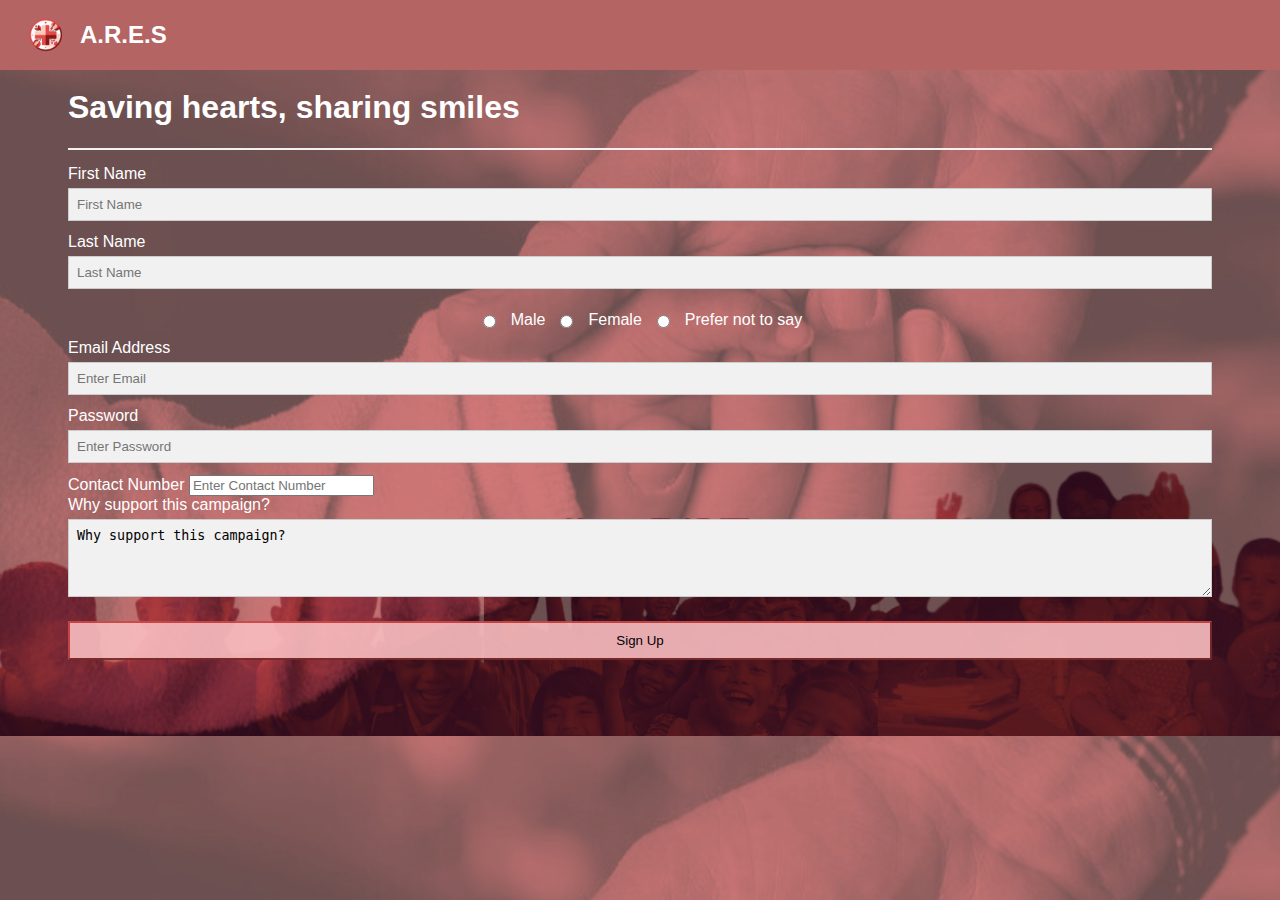
<file: index.html>
<!DOCTYPE html>
<html lang="en">
<head>
  <meta charset="UTF-8">
  <meta name="viewport" content="width=device-width, initial-scale=1.0">
  <title>Signup Page</title>
  <link rel="stylesheet" href="style.css">
</head>
<body>
  <header class="navbar">
     <!-- Navbar with logo and title -->
    <div class="logo">
      <img src="logo.png" alt="A.R.E.S Logo"> <!-- Logo image -->
      <h1>A.R.E.S</h1> <!-- Website title -->
    </div>
  </header>
  <main>
    <form id="signupForm">
      <div class="container">
        <h1>Saving hearts, sharing smiles</h1>  <!-- Form heading -->
        <hr> <!-- Horizontal rule -->

   <!-- Name input fields -->
        <div class="name">
          <label for="firstName">First Name</label>
          <input type="text" name="fName" id="fName" placeholder="First Name" required>


          <label for="lastName">Last Name</label>
          <input type="text" placeholder="Last Name" name="lName" id="lName" required>
        </div>

   <!-- Gender radio buttons -->
        <div class="sexR">
          <input type="radio" id="male" name="sex" value="male" required>
          <label for="male">Male</label>


          <input type="radio" id="female" name="sex" value="female" required>
          <label for="female">Female</label>


          <input type="radio" id="preferNotToSay" name="sex" value="preferNotToSay" required>
          <label for="preferNotToSay">Prefer not to say</label>
        </div>

   <!-- Email input field -->
        <div class="emAddress">
          <label for="email">Email Address</label>
          <input type="email" name="email" id="email" placeholder="Enter Email" required>
        </div>

 <!-- Password input field -->
        <div class="pass">
          <label for="password">Password</label>
          <input type="password" name="password" id="password" placeholder="Enter Password" required>
        </div>

 <!-- Contact number input field -->
        <div class="contact">
          <label for="contactNumber">Contact Number</label>
          <input type="number" name="contactNumber" id="contactNumber" placeholder="Enter Contact Number">
        </div>

<!-- Support reason textarea -->

        <div class="support">
          <label for="supportReason">Why support this campaign?</label>
          <textarea rows="4" cols="50" name="txt" id="txt" class="area" onfocus="textarea_focus()" onblur="textarea_blur()" required>Why support this campaign?</textarea><br>
        </div>

    <!-- Submit button -->
        <div class="submit">
          <button type="submit" id="signupButton">Sign Up</button>
        </div>
      </div>
    </form>
  </main>
  <script src="script.js"></script>
</body>
</html>
</file>
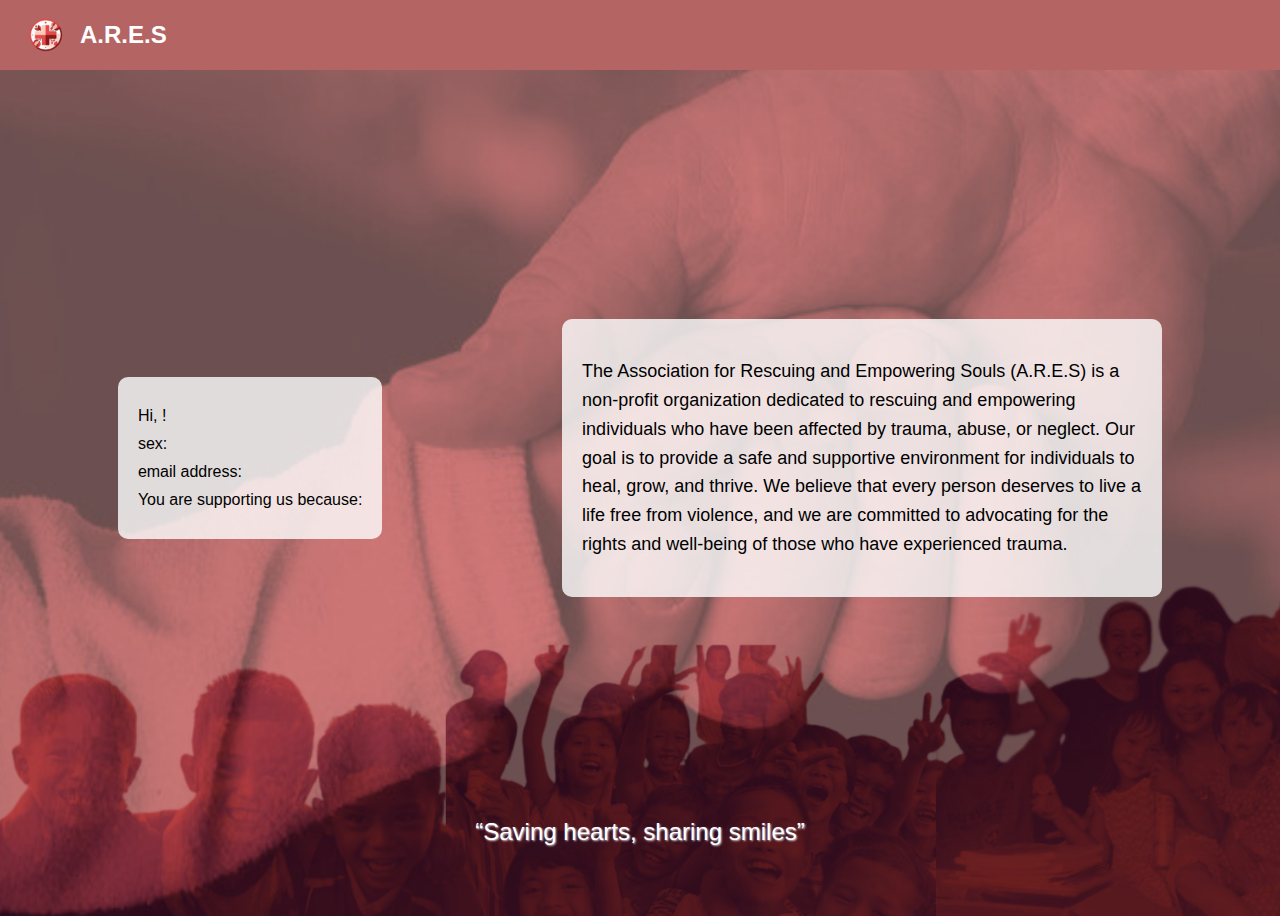
<file: p2.html>
<!DOCTYPE html>
<html lang="en">
<head>
  <meta charset="UTF-8">
  <meta name="viewport" content="width=device-width, initial-scale=1.0">
  <title>Success Page</title>
  <link rel="stylesheet" href="style.css">
</head>
<body>
  <header class="navbar">
    <div class="logo">
      <img src="logo.png" alt="A.R.E.S Logo">
      <h1>A.R.E.S</h1>
    </div>
  </header>
  <main class="success-content">
    <div class="welcome-box">
      <p>Hi, <span id="displayFirstName"></span> <span id="displayLastName"></span>!</p>
      <p>sex: <span id="displaySex"></span></p>
      <p>email address: <span id="displayEmail"></span></p>
      <p>You are supporting us because: <span id="displaySupportReason"></span></p>
    </div>
    <div class="organization-info">
      <p>The Association for Rescuing and Empowering Souls (A.R.E.S) is a non-profit organization dedicated to rescuing and empowering individuals who have been affected by trauma, abuse, or neglect. Our goal is to provide a safe and supportive environment for individuals to heal, grow, and thrive. We believe that every person deserves to live a life free from violence, and we are committed to advocating for the rights and well-being of those who have experienced trauma.</p>
    </div>
    <div class="tagline">
      <p>“Saving hearts, sharing smiles”</p>
    </div>
  </main>
  <script>
   
    document.getElementById("displayFirstName").textContent = localStorage.getItem("firstName");
    document.getElementById("displayLastName").textContent = localStorage.getItem("lastName");
    document.getElementById("displaySex").textContent = localStorage.getItem("sex");
    document.getElementById("displayEmail").textContent = localStorage.getItem("email");
    document.getElementById("displaySupportReason").textContent = localStorage.getItem("supportReason");
  </script>
</body>
</html>
</file>
<file: style.css>
/* Set the font and background for the body */
body {
    font-family: Arial, Helvetica, sans-serif;
    background-image: url('signupbgimg.png');
    background-size: cover;
    background-position: center;
  }
  /* Ensure all elements use border-box for box-sizing */
  *{
    box-sizing: border-box;
  }
  /* Style for the navigation bar */
  .navbar {
    background-color: #b56464;
    height: 70px;
    position: fixed;
    top: 0;
    left: 0;
    width: 100%;
    display: flex;
    align-items: center;
    padding: 0 20px;
  }
  
  /* Style for the logo section within the navbar */
  .logo {
    display: flex;
    align-items: center;
  }
  
  /* Style for the logo image */
  .logo img {
    height: 50px;
    margin-right: 10px;
  }
  
  /* Style for the logo text */
  .logo h1 {
    color: white;
    font-size: 24px;
  }
  
/* Style for the success content section */
  .success-content {
    display: flex;
    justify-content: space-around;
    align-items: center;
    height: 100vh;
    padding: 100px 20px;
    box-sizing: border-box;
  }


/* Style for the container headings */
  .container h1{
    color: white;
  }
  
  /* Style for the welcome box */
  .welcome-box {
    background-color: rgba(255, 255, 255, 0.8);
    border-radius: 10px;
    padding: 20px;
    max-width: 300px;
  }
  
  /* Style for paragraphs within the welcome box */
  .welcome-box p {
    margin: 10px 0;
  }
  
  /* Style for the organization information section */
  .organization-info {
    max-width: 600px;
    background-color: rgba(255, 255, 255, 0.8);
    padding: 20px;
    border-radius: 10px;
    font-size: 18px;
    line-height: 1.6;
  }
  
  /* Style for the tagline */
  .tagline {
    position: absolute;
    bottom: 30px;
    left: 50%;
    transform: translateX(-50%);
    font-size: 24px;
    color: white;
    text-shadow: 1px 1px 2px rgba(255, 255, 255, 0.8);
  }
  
  /* Style for input fields and textarea */
  input[type=text], input[type=password], input[type=email], textarea {
    width: 100%;
    padding: 8px;
    margin: 5px 0 12px 0;
    display: inline-block;
    border: 1px solid #ccc;
    background: #f1f1f1;
    box-sizing: border-box;
  }
  
  /* Style for input fields and textarea on focus */
  input[type=text]:focus, input[type=password]:focus, input[type=email]:focus, textarea:focus {
    background-color: #ddd;
    outline: none;
  }
  
  /* Style for horizontal rule */
  hr {
    border: 1px solid #f1f1f1;
    margin-bottom: 15px;
  }
  
  /* Style for buttons */
  button {
    background-color: #f9bdc0;
    color: black;
    padding: 10px 20px;
    margin: 8px 0;
    border-color: #cd4848;
    cursor: pointer;
    opacity: 0.9;
    width: 100%;
  }
  
  /* Style for buttons on hover */
  button:hover {
    opacity: 1;
  }
  
  /* Style for the signup button */
  .signupButton {
    float: left;
    width: 50%;
  }
  
  /* Style for the container */
  .container {
    padding: 60px;
  }
  
  /* Clearfix to ensure proper element clearance */
  .clearfix::after {
    content: "";
    clear: both;
    display: table;
  }

/* Style for the radio button section */
  .sexR {
    display: flex;
    justify-content: center;
    gap: 10px; /* gap between radios */
    margin: 10px 0; 
  }

/* Style for individual radio buttons */
  .sexR input[type="radio"] {
    margin-right: 5px; /* space between radio button and its label*/
  }

/* Style for labels */
label {
    color: white; 
  }
</file>
